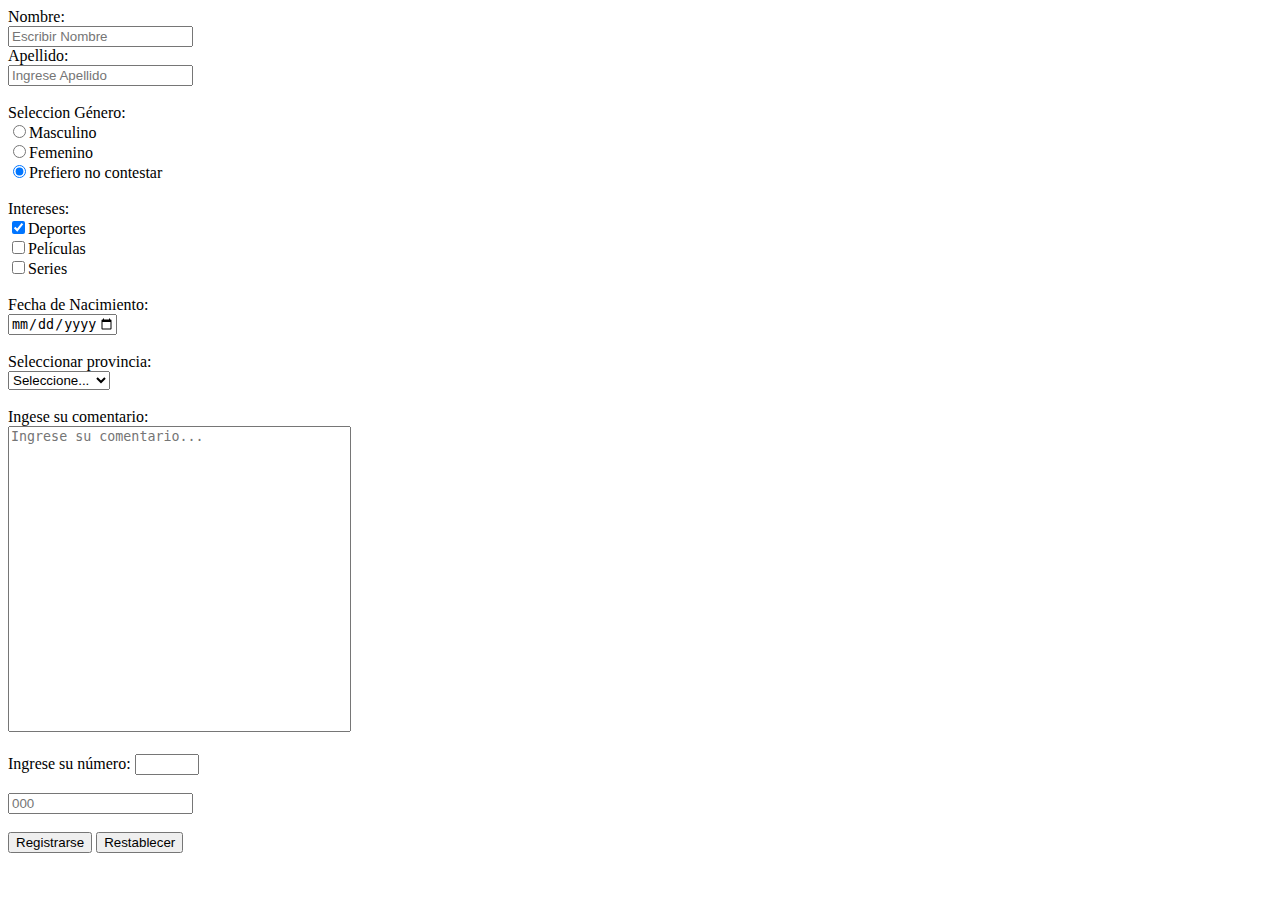
<file: index.html>
<!DOCTYPE html>
<html lang="en">
  <head>
    <meta charset="UTF-8" />
    <title>Clase 2 - Programación 3</title>
  </head>
  <body>
    <form action="/" method="post">
      Nombre: <br />
      <input type="text" placeholder="Escribir Nombre" name="nombre" /><br />
      Apellido: <br />
      <input type="text" placeholder="Ingrese Apellido" name="apellido" /><br />
      <br />
      Seleccion Género: <br />
      <input type="radio" name="genero" id="genero" value="1" />Masculino <br />
      <input type="radio" name="genero" id="genero" value="2" />Femenino <br />
      <input type="radio" name="genero" id="genero" value="3" checked />Prefiero
      no contestar <br />
      <br />

      Intereses: <br />
      <input type="checkbox" name="intereses" id="intereses" checked />Deportes
      <br />
      <input type="checkbox" name="intereses" id="intereses" />Películas <br />
      <input type="checkbox" name="intereses" id="intereses" />Series<br />
      <br />

      Fecha de Nacimiento: <br />
      <input
        type="date"
        name="fecha-nacimiento"
        id="fecha-nacimiento"
        min="2022-03-23"
        max="2022-03-25"
      /><br /><br />

      Seleccionar provincia: <br />
      <select name="provincias" id="provincia">
        <option value="">Seleccione...</option>
        <option value="1">Córdoba</option>
        <option value="2">Buenos Aires</option>
      </select>
      <br /><br />
      Ingese su comentario: <br />
      <textarea
        style="resize: none"
        name="comentario"
        id="comentario"
        cols="40"
        rows="20"
        placeholder="Ingrese su comentario..."
      ></textarea>
      <br /><br />
      Ingrese su número:
      <input type="number" name="numero" id="numero" min="10" max="100" />
      <br /><br />
      <input type="text" placeholder="000" name="numero" pattern="[0-9]{3}" />
      <br /><br />
      <button type="submit">Registrarse</button>

      <button type="reset">Restablecer</button>
    </form>
  </body>
</html>
</file>
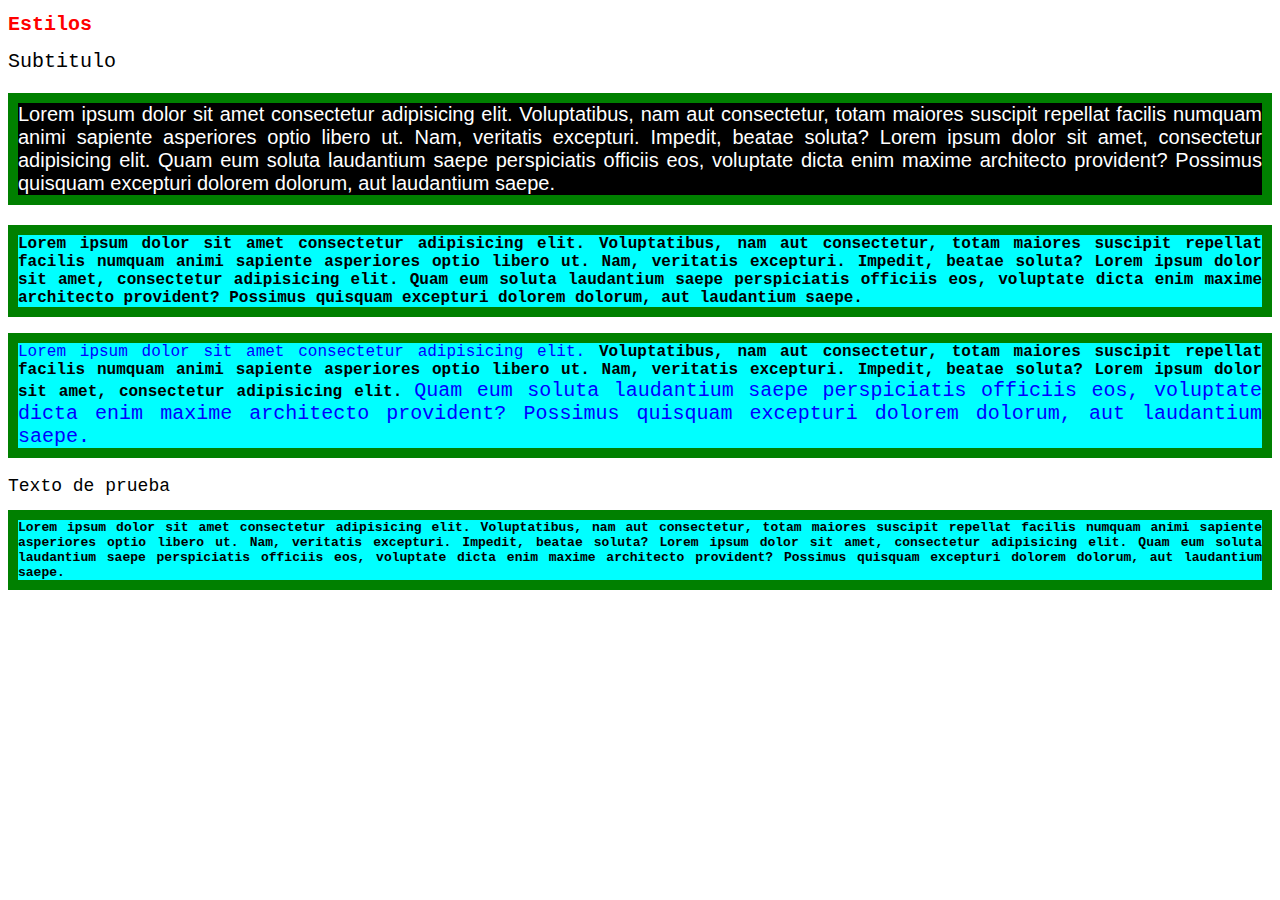
<file: index1.html>
<!DOCTYPE html>
<html lang="en">
  <head>
    <meta charset="UTF-8" />
    <link rel="stylesheet" href="/estilos/estilo.css" />
    <!--<style>
      * {
        font-family: "Courier New", Courier, monospace;
        font-size: 20px;
      }
      p {
        font-size: 16px;
        text-align: justify;
        color: black;
        background-color: cyan;
      }
      h1 {
        color: red;
        font-family: "Courier New", Courier, monospace;
      }
      .parrafo-negrita {
        font-weight: bold;
      }
      #parrafo-id {
        border: 5px solid red;
        font-size: small;
      }
      /*grupo de selectores*/
      p,
      .parrafo-negrita,
      #parrafo-id {
        border: 10px solid green;
      }
      span {
        font-size: inherit;
        font-weight: 100;
      }
      /*selector para elementos subsiguientes*/
      p + span {
        color: black;
        font-size: large;
      }
      /*selector para todo aquel elemento que se encuentre dentro de <p>
         sin importar el nivel de jerarquia*/
      p span {
        color: blue;
      }
      /*selector para elementos anidados en el primer nivel de jerarquia*/
      p > span {
        color: red;
      }
    </style> -->

    <title>Clase 2 - Programación 3 - Estilos</title>
  </head>
  <body>
    <h1>Estilos</h1>
    <span>Subtitulo</span>
    <p
      style="
        font-family: Arial, Helvetica, sans-serif;
        font-size: 20px;
        text-align: justify;
        color: white;
        background-color: rgb(0, 0, 0);
      "
    >
      Lorem ipsum dolor sit amet consectetur adipisicing elit. Voluptatibus, nam
      aut consectetur, totam maiores suscipit repellat facilis numquam animi
      sapiente asperiores optio libero ut. Nam, veritatis excepturi. Impedit,
      beatae soluta? Lorem ipsum dolor sit amet, consectetur adipisicing elit.
      Quam eum soluta laudantium saepe perspiciatis officiis eos, voluptate
      dicta enim maxime architecto provident? Possimus quisquam excepturi
      dolorem dolorum, aut laudantium saepe.
    </p>
    <p class="parrafo-negrita">
      Lorem ipsum dolor sit amet consectetur adipisicing elit. Voluptatibus, nam
      aut consectetur, totam maiores suscipit repellat facilis numquam animi
      sapiente asperiores optio libero ut. Nam, veritatis excepturi. Impedit,
      beatae soluta? Lorem ipsum dolor sit amet, consectetur adipisicing elit.
      Quam eum soluta laudantium saepe perspiciatis officiis eos, voluptate
      dicta enim maxime architecto provident? Possimus quisquam excepturi
      dolorem dolorum, aut laudantium saepe.
    </p>
    <p class="parrafo-negrita">
      <span> Lorem ipsum dolor sit amet consectetur adipisicing elit.</span>
      Voluptatibus, nam aut consectetur, totam maiores suscipit repellat facilis
      numquam animi sapiente asperiores optio libero ut. Nam, veritatis
      excepturi. Impedit, beatae soluta? Lorem ipsum dolor sit amet, consectetur
      adipisicing elit.
      <strong
        ><span>
          Quam eum soluta laudantium saepe perspiciatis officiis eos, voluptate
          dicta enim maxime architecto provident? Possimus quisquam excepturi
          dolorem dolorum, aut laudantium saepe.</span
        ></strong
      >
    </p>
    <span>Texto de prueba</span>

    <p class="parrafo-negrita" id="parrafo-id">
      Lorem ipsum dolor sit amet consectetur adipisicing elit. Voluptatibus, nam
      aut consectetur, totam maiores suscipit repellat facilis numquam animi
      sapiente asperiores optio libero ut. Nam, veritatis excepturi. Impedit,
      beatae soluta? Lorem ipsum dolor sit amet, consectetur adipisicing elit.
      Quam eum soluta laudantium saepe perspiciatis officiis eos, voluptate
      dicta enim maxime architecto provident? Possimus quisquam excepturi
      dolorem dolorum, aut laudantium saepe.
    </p>
  </body>
</html>
</file>
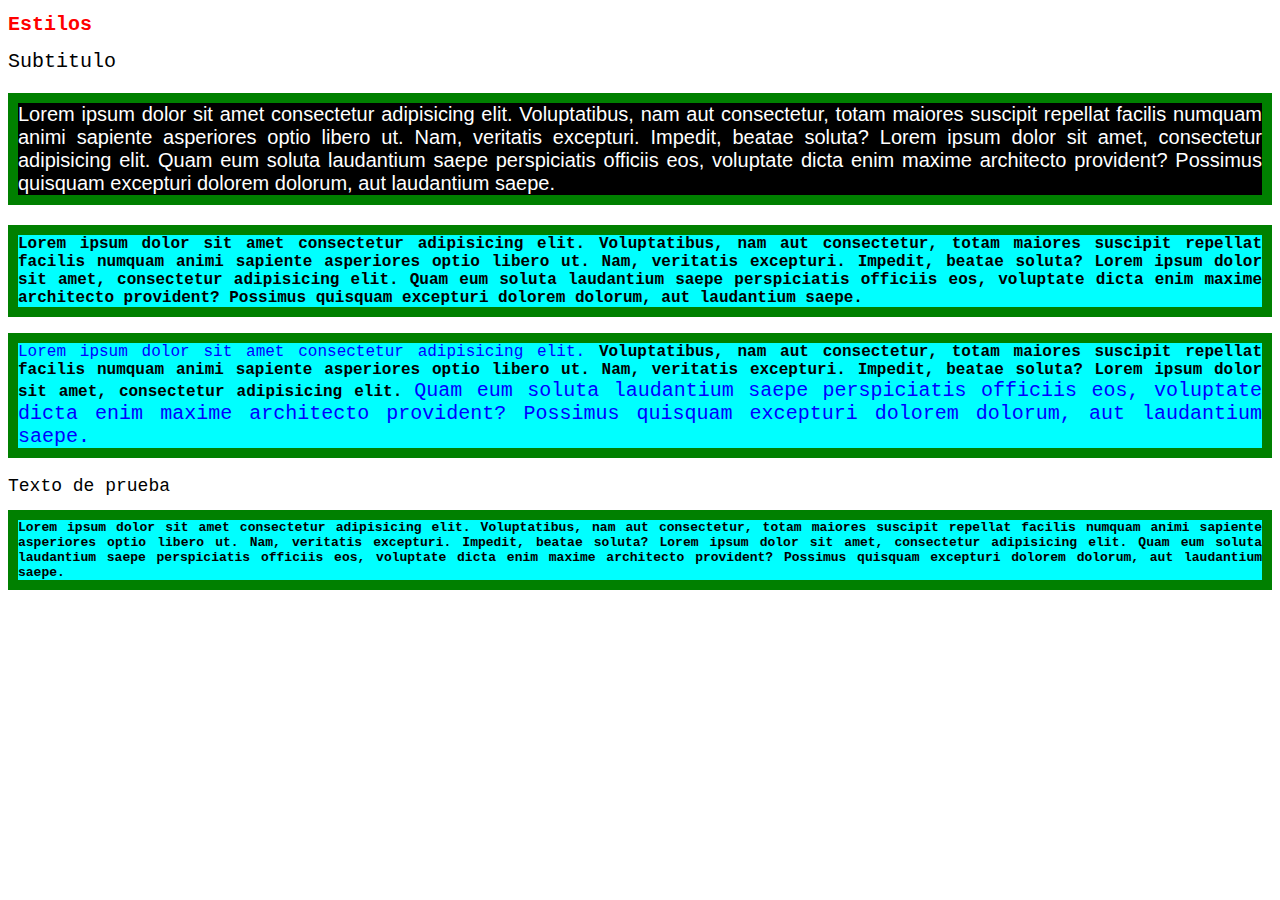
<file: index2.html>
<!DOCTYPE html>
<html lang="en">
  <head>
    <meta charset="UTF-8" />
    <link rel="stylesheet" href="/estilos/estilo.css" />

    <title>Clase 2 - Programación 3 - Estilos</title>
  </head>
  <body>
    <h1>Estilos</h1>
    <span>Subtitulo</span>
    <p
      style="
        font-family: Arial, Helvetica, sans-serif;
        font-size: 20px;
        text-align: justify;
        color: white;
        background-color: rgb(0, 0, 0);
      "
    >
      Lorem ipsum dolor sit amet consectetur adipisicing elit. Voluptatibus, nam
      aut consectetur, totam maiores suscipit repellat facilis numquam animi
      sapiente asperiores optio libero ut. Nam, veritatis excepturi. Impedit,
      beatae soluta? Lorem ipsum dolor sit amet, consectetur adipisicing elit.
      Quam eum soluta laudantium saepe perspiciatis officiis eos, voluptate
      dicta enim maxime architecto provident? Possimus quisquam excepturi
      dolorem dolorum, aut laudantium saepe.
    </p>
    <p class="parrafo-negrita">
      Lorem ipsum dolor sit amet consectetur adipisicing elit. Voluptatibus, nam
      aut consectetur, totam maiores suscipit repellat facilis numquam animi
      sapiente asperiores optio libero ut. Nam, veritatis excepturi. Impedit,
      beatae soluta? Lorem ipsum dolor sit amet, consectetur adipisicing elit.
      Quam eum soluta laudantium saepe perspiciatis officiis eos, voluptate
      dicta enim maxime architecto provident? Possimus quisquam excepturi
      dolorem dolorum, aut laudantium saepe.
    </p>
    <p class="parrafo-negrita">
      <span> Lorem ipsum dolor sit amet consectetur adipisicing elit.</span>
      Voluptatibus, nam aut consectetur, totam maiores suscipit repellat facilis
      numquam animi sapiente asperiores optio libero ut. Nam, veritatis
      excepturi. Impedit, beatae soluta? Lorem ipsum dolor sit amet, consectetur
      adipisicing elit.
      <strong
        ><span>
          Quam eum soluta laudantium saepe perspiciatis officiis eos, voluptate
          dicta enim maxime architecto provident? Possimus quisquam excepturi
          dolorem dolorum, aut laudantium saepe.</span
        ></strong
      >
    </p>
    <span>Texto de prueba</span>

    <p class="parrafo-negrita" id="parrafo-id">
      Lorem ipsum dolor sit amet consectetur adipisicing elit. Voluptatibus, nam
      aut consectetur, totam maiores suscipit repellat facilis numquam animi
      sapiente asperiores optio libero ut. Nam, veritatis excepturi. Impedit,
      beatae soluta? Lorem ipsum dolor sit amet, consectetur adipisicing elit.
      Quam eum soluta laudantium saepe perspiciatis officiis eos, voluptate
      dicta enim maxime architecto provident? Possimus quisquam excepturi
      dolorem dolorum, aut laudantium saepe.
    </p>
  </body>
</html>
</file>
<file: estilos/estilo.css>
* {
  font-family: "Courier New", Courier, monospace;
  font-size: 20px;
}
p {
  font-size: 16px;
  text-align: justify;
  color: black;
  background-color: cyan;
}
h1 {
  color: red;
  font-family: "Courier New", Courier, monospace;
}
.parrafo-negrita {
  font-weight: bold;
}
#parrafo-id {
  border: 5px solid red;
  font-size: small;
}
/*grupo de selectores*/
p,
.parrafo-negrita,
#parrafo-id {
  border: 10px solid green;
}
span {
  font-size: inherit;
  font-weight: 100;
}
/*selector para elementos subsiguientes*/
p + span {
  color: black;
  font-size: large;
}
/*selector para todo aquel elemento que se encuentre dentro de <p>
       sin importar el nivel de jerarquia*/
p span {
  color: blue;
}
/*selector para elementos anidados en el primer nivel de jerarquia*/
p > span {
  color: red;
}
p > span {
    color: blue;
  }
</file>
